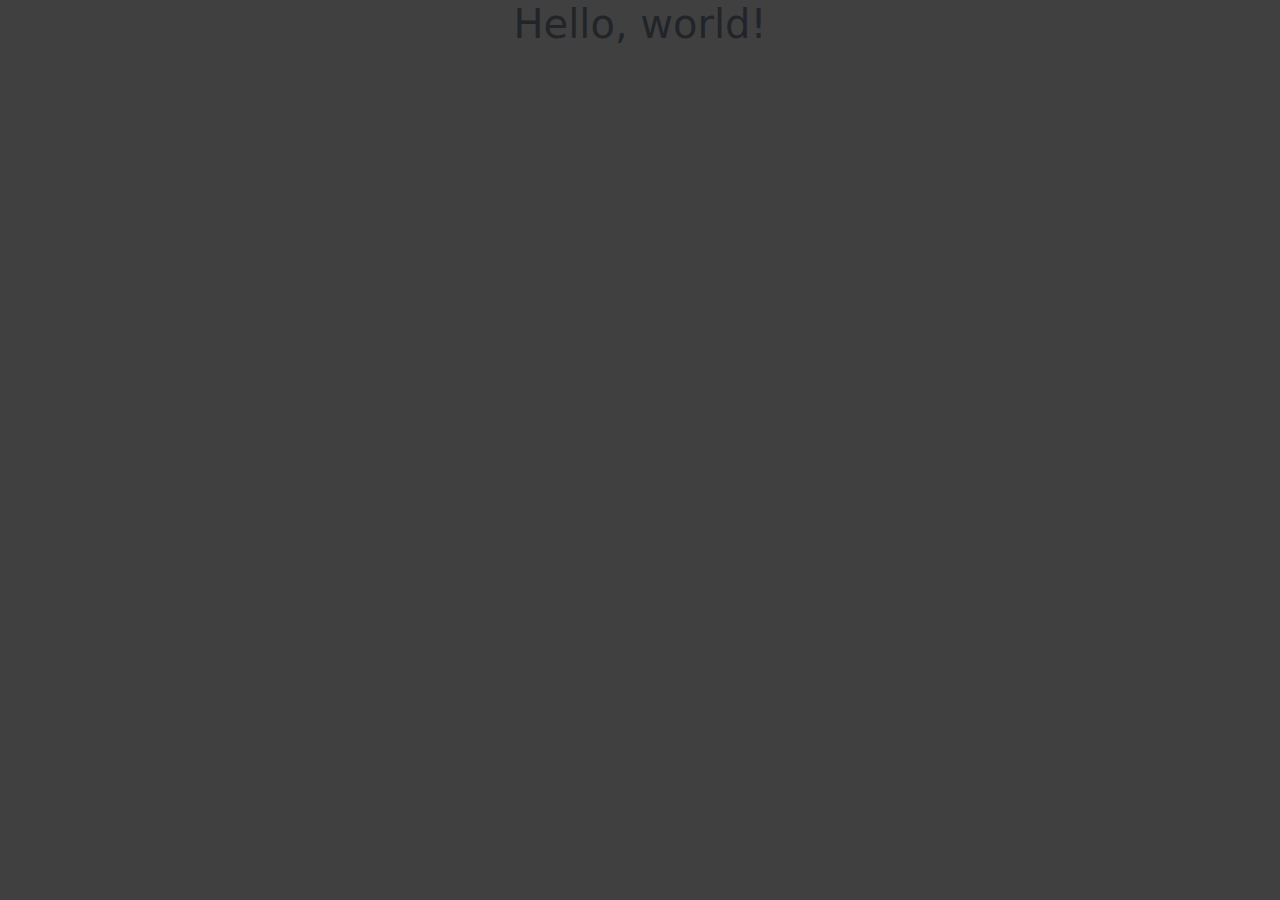
<file: info.html>
<!DOCTYPE html>
<html lang="en">
<head>
    <meta charset="UTF-8">
    <meta name="viewport" content="width=device-width, initial-scale=1.0">
    <title>Информация</title>
    <link href="https://cdn.jsdelivr.net/npm/bootstrap@5.3.3/dist/css/bootstrap.min.css" rel="stylesheet"
        integrity="sha384-QWTKZyjpPEjISv5WaRU9OFeRpok6YctnYmDr5pNlyT2bRjXh0JMhjY6hW+ALEwIH" crossorigin="anonymous">
    <link rel="stylesheet" href="./css/style.css">
</head>
<body>
    <main>
        <h1>Hello, world!</h1>
    </main>
</body>
</html>
</file>
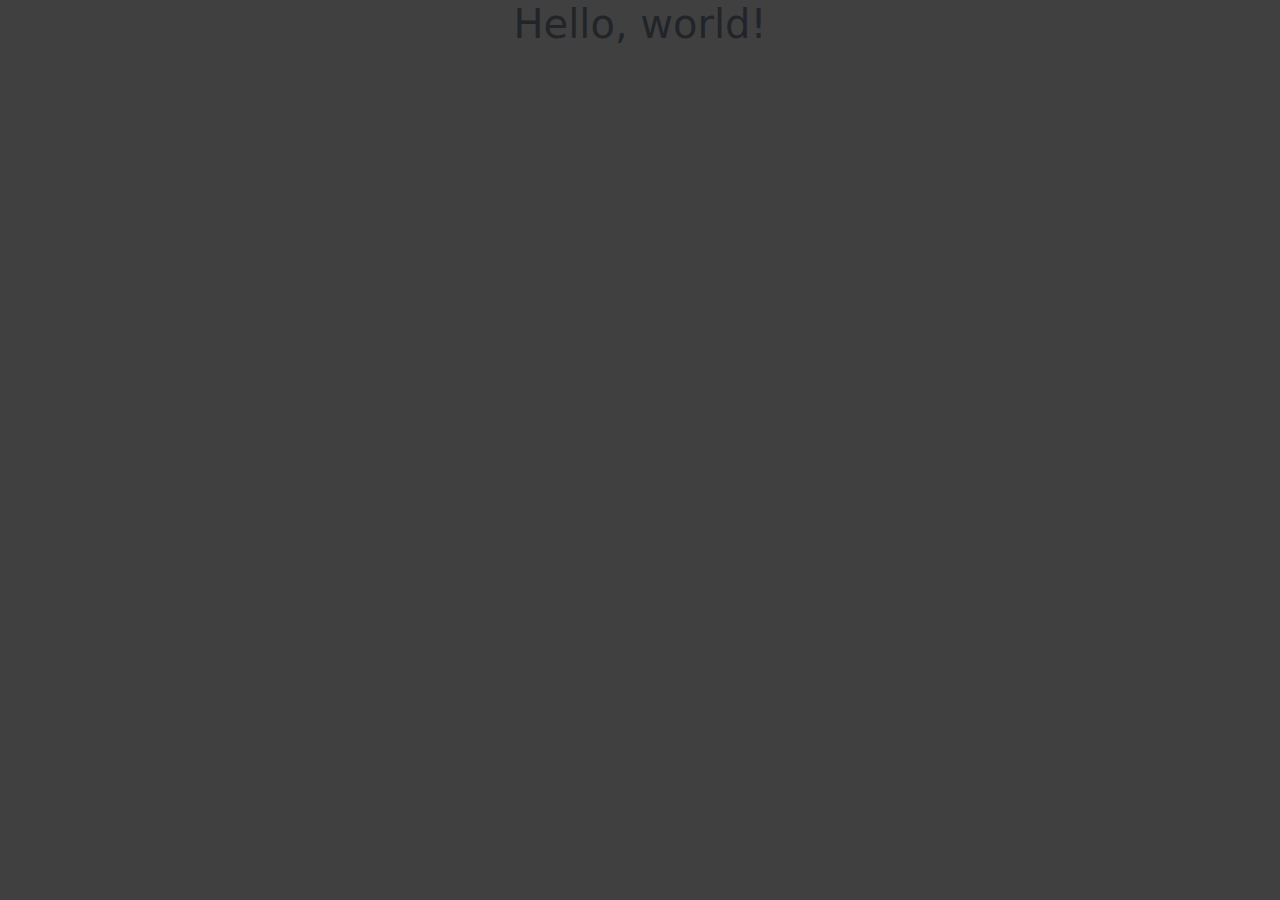
<file: login.html>
<!DOCTYPE html>
<html lang="en">
<head>
    <meta charset="UTF-8">
    <meta name="viewport" content="width=device-width, initial-scale=1.0">
    <title>Авторизация</title>
    <link href="https://cdn.jsdelivr.net/npm/bootstrap@5.3.3/dist/css/bootstrap.min.css" rel="stylesheet"
        integrity="sha384-QWTKZyjpPEjISv5WaRU9OFeRpok6YctnYmDr5pNlyT2bRjXh0JMhjY6hW+ALEwIH" crossorigin="anonymous">
    <link rel="stylesheet" href="./css/style.css">
</head>
<body>
    <main>
        <h1>Hello, world!</h1>
    </main>
</body>
</html>
</file>
<file: css/style.css>
* {
    box-sizing: border-box;
    padding: 0;
    margin: 0;
}

body {
    flex-direction: column;
    display: flex;
    justify-content: center;
    align-items: center;
    background-color: #404040;
}

.calculator {
    width: 100%;
    background: #fff;
    padding: 20px;
    box-shadow: 0 4px 8px rgba(0, 0, 0, 0.2);
    border-radius: 10px;
    text-align: center;
}

.display {
    width: 100%;
    height: 50px;
    margin-bottom: 10px;
    font-size: 24px;
    text-align: right;
    padding: 10px;
    border: 1px solid #ccc;
    border-radius: 5px;
    background: #eee;
}

.buttons {
    display: grid;
    grid-template-columns: repeat(4, 1fr);
    gap: 10px;
}

button {
    width: 100%;
    height: 50px;
    font-size: 18px;
    border: none;
    background: #ddd;
    border-radius: 5px;
    cursor: pointer;
}

button:hover {
    background: #ccc;
}

.equal {
    grid-column: 3 / 5;
    grid-row: 4 / 6;
    background: #ff9800;
    color: white;
}

.equal:hover {
    background: #e68900;
}
</file>
